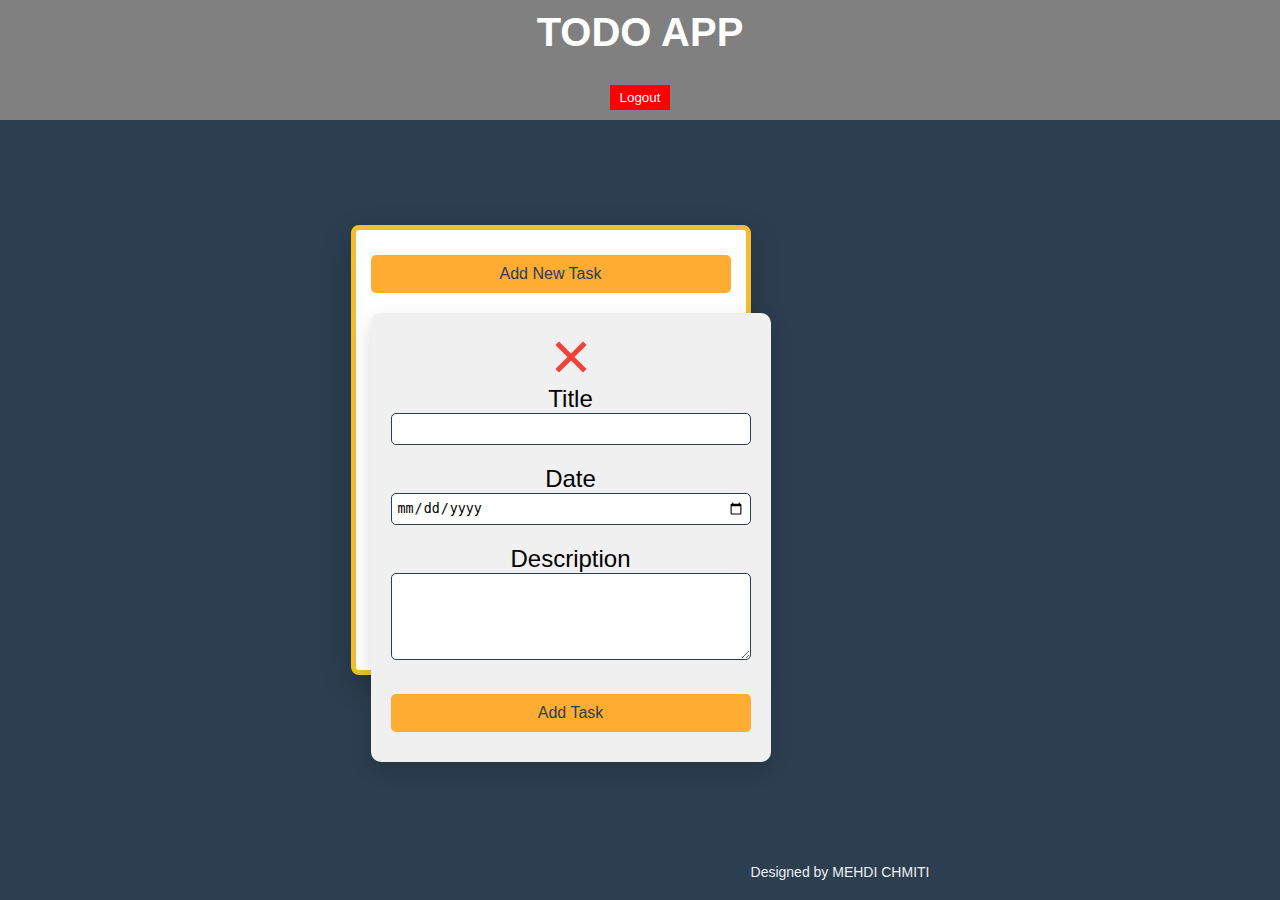
<file: index.html>
<!DOCTYPE html>
<html lang="en">

<head>
  <meta charset="UTF-8" />
  <meta http-equiv="X-UA-Compatible" content="IE=edge" />
  <meta name="viewport" content="width=device-width, initial-scale=1.0" />
  <title> Todo App</title>
  <link rel="stylesheet" href="styles.css" />
</head>

<body>
  <nav class="NAV1">
    <h1>Todo App</h1>
    <button id="logout-btn" class="btn-logout">Logout</button>
  </nav>
  <main>
    <div class="todo-app">
      <button id="open-task-form-btn" class="btn large-btn">
        Add New Task
      </button>
      <form class="task-form hidden" id="task-form">
        <div class="task-form-header">
          <button id="close-task-form-btn" class="close-task-form-btn" type="button" aria-label="close">
            <svg class="close-icon" xmlns="http://www.w3.org/2000/svg" viewBox="0 0 48 48" width="48px" height="48px">
              <path fill="#F44336" d="M21.5 4.5H26.501V43.5H21.5z" transform="rotate(45.001 24 24)" />
              <path fill="#F44336" d="M21.5 4.5H26.5V43.501H21.5z" transform="rotate(135.008 24 24)" />
            </svg>
          </button>
        </div>
        <div class="task-form-body">
          <label class="task-form-label" for="title-input">Title</label>
          <input required type="text" class="form-control" id="title-input" value="" />
          <label class="task-form-label" for="date-input">Date</label>
          <input type="date" class="form-control" id="date-input" value="" />
          <label class="task-form-label" for="description-input">Description</label>
          <textarea class="form-control" id="description-input" cols="30" rows="5"></textarea>
        </div>
        <div class="task-form-footer">
          <button id="add-or-update-task-btn" class="btn large-btn" type="submit">
            Add Task
          </button>
        </div>
      </form>
      <dialog id="confirm-close-dialog">
        <form method="dialog">
          <p class="discard-message-text">Discard unsaved changes?</p>
          <div class="confirm-close-dialog-btn-container">
            <button id="cancel-btn" class="btn">
              Cancel
            </button>
            <button id="discard-btn" class="btn">
              Discard
            </button>
          </div>
        </form>
      </dialog>
      <div id="tasks-container"></div>
    </div>
  </main>
  <footer>
    <p>Designed by MEHDI CHMITI</p>
  </footer>
  <script src="script.js"></script>
  
  

</body>

</html>
</file>
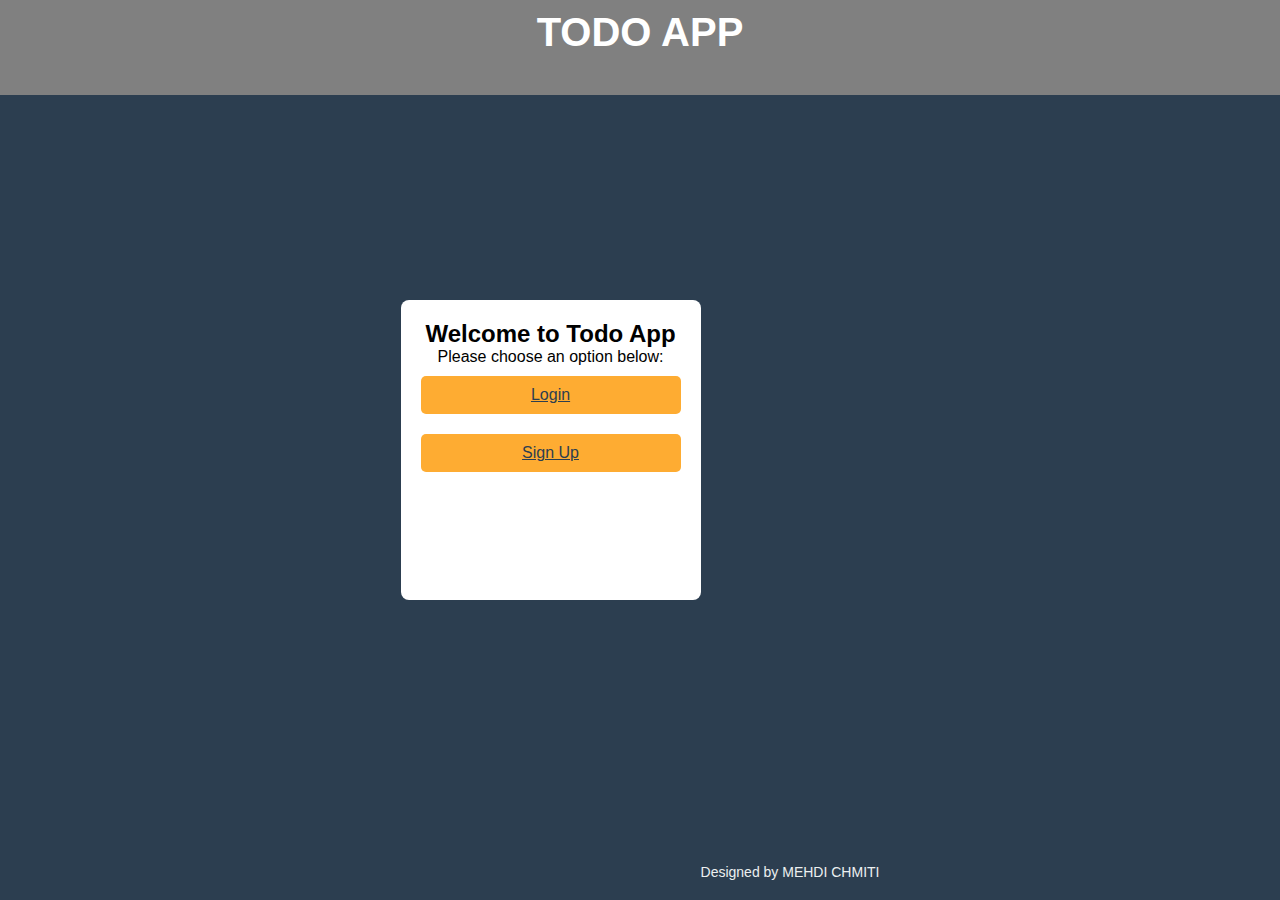
<file: acceuil.html>
<!DOCTYPE html>
<html lang="en">
<head>
  <meta charset="UTF-8">
  <meta http-equiv="X-UA-Compatible" content="IE=edge">
  <meta name="viewport" content="width=device-width, initial-scale=1.0">
  <title>Todo App - Home</title>
  <link rel="stylesheet" href="styles.css">
</head>
<body>
  <nav class="NAV1">
    <h1>Todo App</h1>
  </nav>
 <main>
    <div class="login-container" >
      <h2>Welcome to Todo App</h2>
      <p>Please choose an option below:</p>
      <div>
        <a href="login.html" class="btn large-btn">Login</a>
        <a href="signup.html" class="btn large-btn">Sign Up</a>
      </div>
    </div>
  </main>
  <footer>
    <p>Designed by MEHDI CHMITI</p>
  </footer>
</body>
</html>
</file>
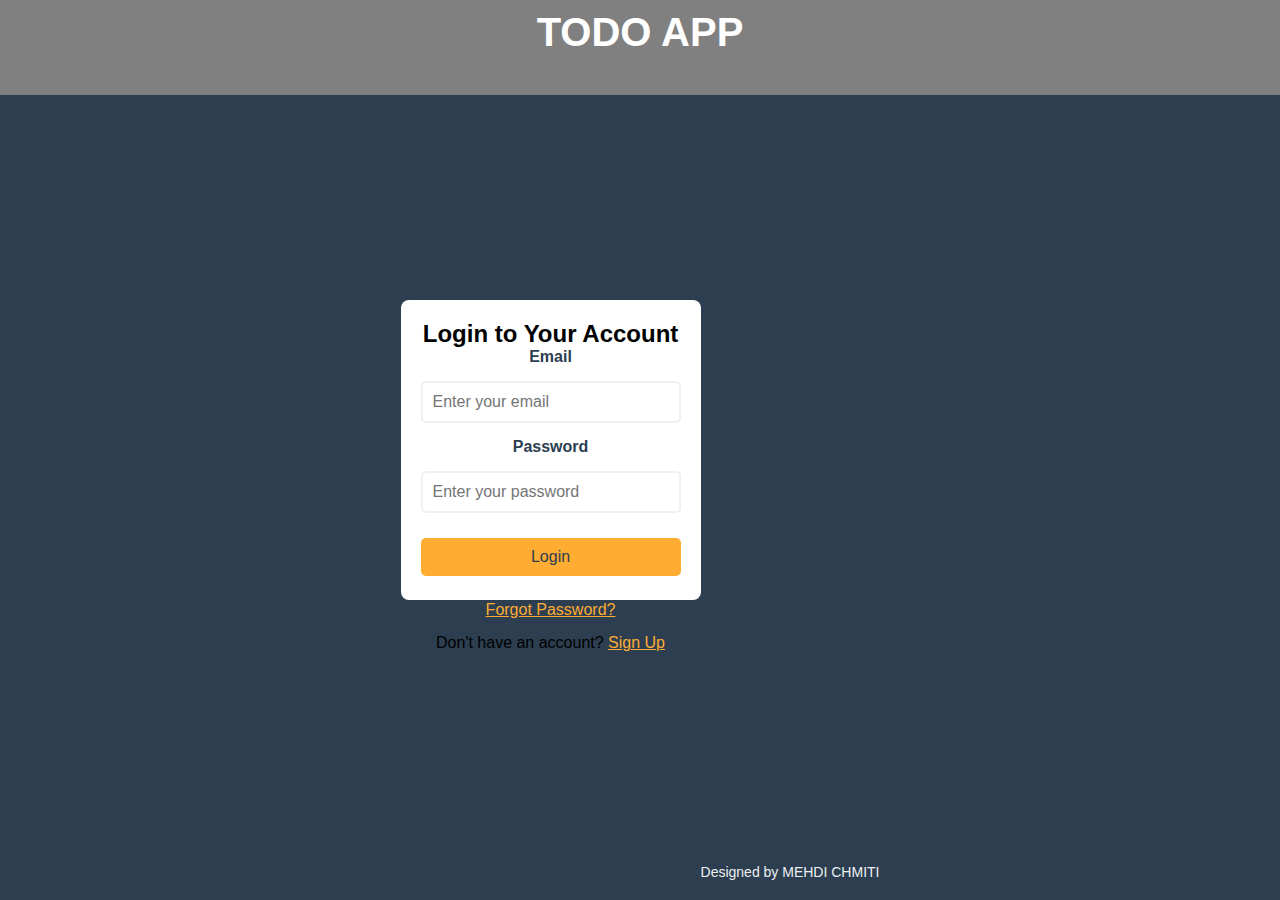
<file: login.html>
<!DOCTYPE html>
<html lang="en">

<head>
  <meta charset="UTF-8" />
  <meta http-equiv="X-UA-Compatible" content="IE=edge" />
  <meta name="viewport" content="width=device-width, initial-scale=1.0" />
  <title>Todo App - Login</title>
  <link rel="stylesheet" href="styles.css" />
</head>

<body>
  
  
  <nav class="NAV1">
    <h1>Todo App</h1>
    </nav>

  <!-- Login Form -->
  <main class="login-container">
    <h2>Login to Your Account</h2>
    <form class="login-form">
      <label for="email">Email</label>
      <input type="email" id="email" placeholder="Enter your email" required />

      <label for="password">Password</label>
      <input type="password" id="password" placeholder="Enter your password" required />

      <button type="submit" class="btn large-btn">Login</button>
      <a href="forgot-password.html">Forgot Password?</a>
      <p>Don't have an account? <a href="signup.html">Sign Up</a></p>
    </form>
  </main>
  <footer>
    <p>Designed by MEHDI CHMITI</p>
  </footer>
  <script src="script.js">
   </script>
  

</body>

</html>
</file>
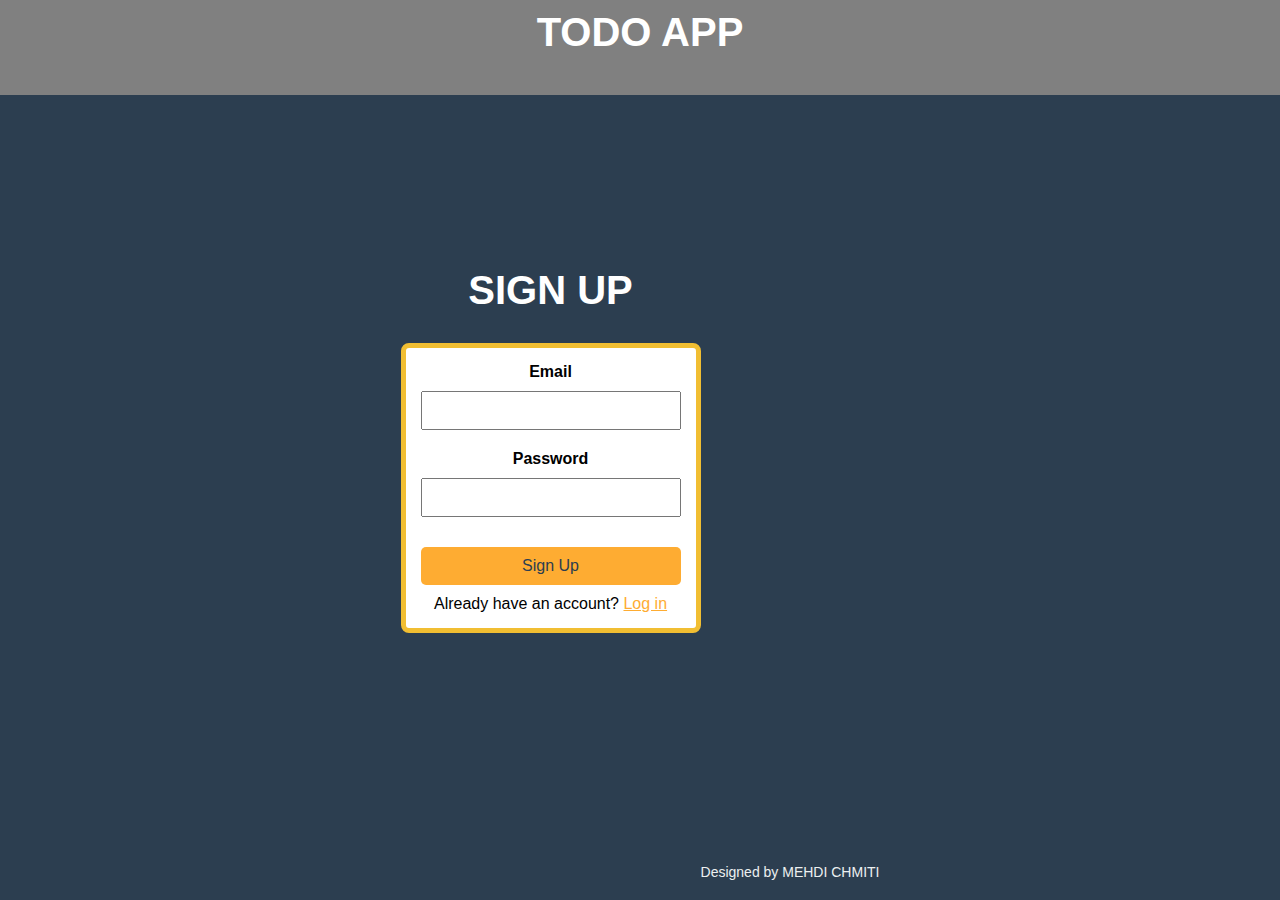
<file: signup.html>
<!DOCTYPE html>
<html lang="en">
<head>
  <meta charset="UTF-8" />
  <meta http-equiv="X-UA-Compatible" content="IE=edge" />
  <meta name="viewport" content="width=device-width, initial-scale=1.0" />
  <title>Signup</title>
  <link rel="stylesheet" href="styles.css" />
</head>
<body>
  <nav class="NAV1">
    <h1>Todo App</h1>
  </nav>
  <main>
    <h1>Sign Up</h1>
    <div class="signup-app">
      <form class="signup-form" id="signup-form">
        <label class="form-label" for="signup-email">Email</label>
        <input required type="email" id="signup-email" class="form-control" />

        <label class="form-label" for="signup-password">Password</label>
        <input required type="password" id="signup-password" class="form-control" />

        <button id="signup-btn" class="btn large-btn" type="submit">
          Sign Up
        </button>
      </form>
      <p>Already have an account? <a href="login.html">Log in</a></p>
    </div>
  </main>
  <footer>
    <p>Designed by MEHDI CHMITI</p>
  </footer>
 <script src="script.js"></script>

</body>
</html>
</file>
<file: styles.css>
:root {
    --white: #fff;
    --light-grey: #f0f0f0;
    --dark-grey: #2c3e50;
    --primary-color: #3498db;
    --accent-color: #e74c3c;
    --success-color: #2ecc71;
    --warning-color: #f39c12;
    --yellow: #f1be32;
    --golden-yellow: #feac32;
    --blue: #3498db;
  }
  
  body {
    background-color: var(--dark-grey);
    font-family: 'Segoe UI', Tahoma, Geneva, Verdana, sans-serif;
    margin: 0;
    padding: 0;
    display: flex;
    justify-content: center;
    align-items: center;
    height: 100vh;
  }
  
  main {
    text-align: center;
    animation: fadeIn 1s ease-in-out;
  }
  
  h1 {
    color: var(--white);
    margin-bottom: 30px;
    font-size: 2.5rem;
    text-transform: uppercase;
  }
  
  .todo-app {
    background-color: grey;
    width: 350px;
    padding: 20px;
    border-radius: 15px;
    box-shadow: 0 10px 30px rgba(0, 0, 0, 0.2);
    transition: transform 0.3s ease;
  }
  
  .todo-app:hover {
    transform: translateY(-10px);
  }
  .btn-logout {
    background-color: #ff0000;
    color: #ffffff;
    border: none;
    padding: 5px 10px;
    cursor: pointer;
  }
  .btn {
    cursor: pointer;
    color: var(--white);
    background-color: var(--primary-color);
    border: none;
    padding: 10px;
    border-radius: 25px;
    font-size: 1rem;
    transition: background-color 0.3s ease, transform 0.2s ease;
  }
  
  .btn:hover {
    background-color: var(--accent-color);
    transform: scale(1.05);
  }
  
  .large-btn {
    width: 100%;
    margin: 10px 0;
  }
  
  .close-task-form-btn {
    background: none;
    border: none;
    cursor: pointer;
    color: var(--accent-color);
  }
  
  .task-form {
    background-color: var(--light-grey);
    padding: 20px;
    border-radius: 10px;
    box-shadow: 0 8px 20px rgba(0, 0, 0, 0.15);
  }
  
  .task-form input,
  .task-form textarea {
    width: 100%;
    padding: 10px;
    margin-bottom: 10px;
    border: 1px solid var(--dark-grey);
    border-radius: 5px;
    outline: none;
    transition: border-color 0.3s ease;
  }
  
  .task-form input:focus,
  .task-form textarea:focus {
    border-color: var(--primary-color);
  }
  
  .task {
    background-color: var(--success-color);
    color: var(--white);
    padding: 15px;
    border-radius: 8px;
    margin-bottom: 10px;
    box-shadow: 0 4px 10px rgba(0, 0, 0, 0.1);
    transition: background-color 0.3s ease;
  }
  
  .task:hover {
    background-color: var(--warning-color);
  }
  
  @keyframes fadeIn {
    from {
      opacity: 0;
      transform: scale(0.95);
    }
    to {
      opacity: 1;
      transform: scale(1);
    }
  }
  
  a {
    color: var(--golden-yellow);
  }
  
  a:hover {
    color: var(--yellow);
  }
 
  
  *,
  *::before,
  *::after {
    margin: 0;
    padding: 0;
    box-sizing: border-box;
  }
  
  body {
    background-color: var(--dark-grey);
    font-family: Arial, sans-serif;
  }
  
  /* Navbar */
  
  
  /* Login Container */
  .login-container {
    background-color: var(--white);
    border-radius: 8px;
    padding: 20px;
    width: 300px;

    height: 300px;
  
    text-align: center;
  }
  
  .login-form {
    display: flex;
    flex-direction: column;
    gap: 15px;
  }
  
  .login-form label {
    font-size: 1rem;
    color: var(--dark-grey);
    font-weight: bold;
  }
  
  .login-form input {
    padding: 10px;
    font-size: 1rem;
    border-radius: 5px;
    border: 2px solid var(--light-grey);
  }
  
  .login-form input:focus {
    outline: none;
    border-color: var(--blue);
  }
  
  .btn {
    cursor: pointer;
    background-color: var(--golden-yellow);
    color: var(--dark-grey);
    padding: 10px;
    font-size: 1rem;
    border: none;
    border-radius: 5px;
    transition: background-color 0.3s ease;
    display: inline-block;
    text-align: center;
  }
  
  .btn:hover {
    background-color: var(--yellow);
  }
  

  
  /* Additional Styles for Todo App */
  .todo-app {
    background-color: var(--white);
    width: 300px;
    height: 350px;
    border: 5px solid var(--yellow);
    border-radius: 8px;
    padding: 15px;
    position: relative;
    display: flex;
    flex-direction: column;
    gap: 10px;
  }
  
  /* Adjustments for responsive design */
  @media (min-width: 576px) {
    .todo-app,
    .task-form {
      width: 400px;
      height: 450px;
    }
  
    .task-form-label {
      font-size: 1.5rem;
    }
  
    #title-input,
    #date-input {
      height: 2rem;
    }
  
    #title-input,
    #date-input,
    #description-input {
      padding: 5px;
      margin-bottom: 20px;
    }
  }
    /* Style for messages */
.alert {
    padding: 10px;
    margin: 10px 0;
    border-radius: 5px;
    background-color: var(--yellow);
    color: var(--dark-grey);
    text-align: center;
    font-size: 1rem;
  }
  .signup-app {
    background-color: var(--white);
    width: 300px;
    border: 5px solid var(--yellow);
    border-radius: 8px;
    padding: 15px;
    margin: 0 auto;
  }
  
  .signup-form {
    display: flex;
    flex-direction: column;
    gap: 10px;
  }
  
  .form-label {
    font-size: 1rem;
    font-weight: bold;
  }
  
  .form-control {
    width: 100%;
    padding: 10px;
    margin-bottom: 10px;
  }
  
  .btn {
    width: 100%;
    padding: 10px;
  }
  
  a {
    color: var(--golden-yellow);
  }
  
  a:hover {
    color: var(--yellow);
  }
/* styles.css */

 
.NAV1 {
  position: fixed;
  top: 0;
  left: 0;
  width: 100%;
  background-color: grey;
  padding: 10px;
  text-align: center;
}

footer {

  color: #ecf0f1;
  text-align: center;
  padding: 20px 0;
  margin-top: auto;

  font-family: 'Arial', sans-serif;
  font-size: 14px;
}

footer p {
  margin: 0;
}
</file>
